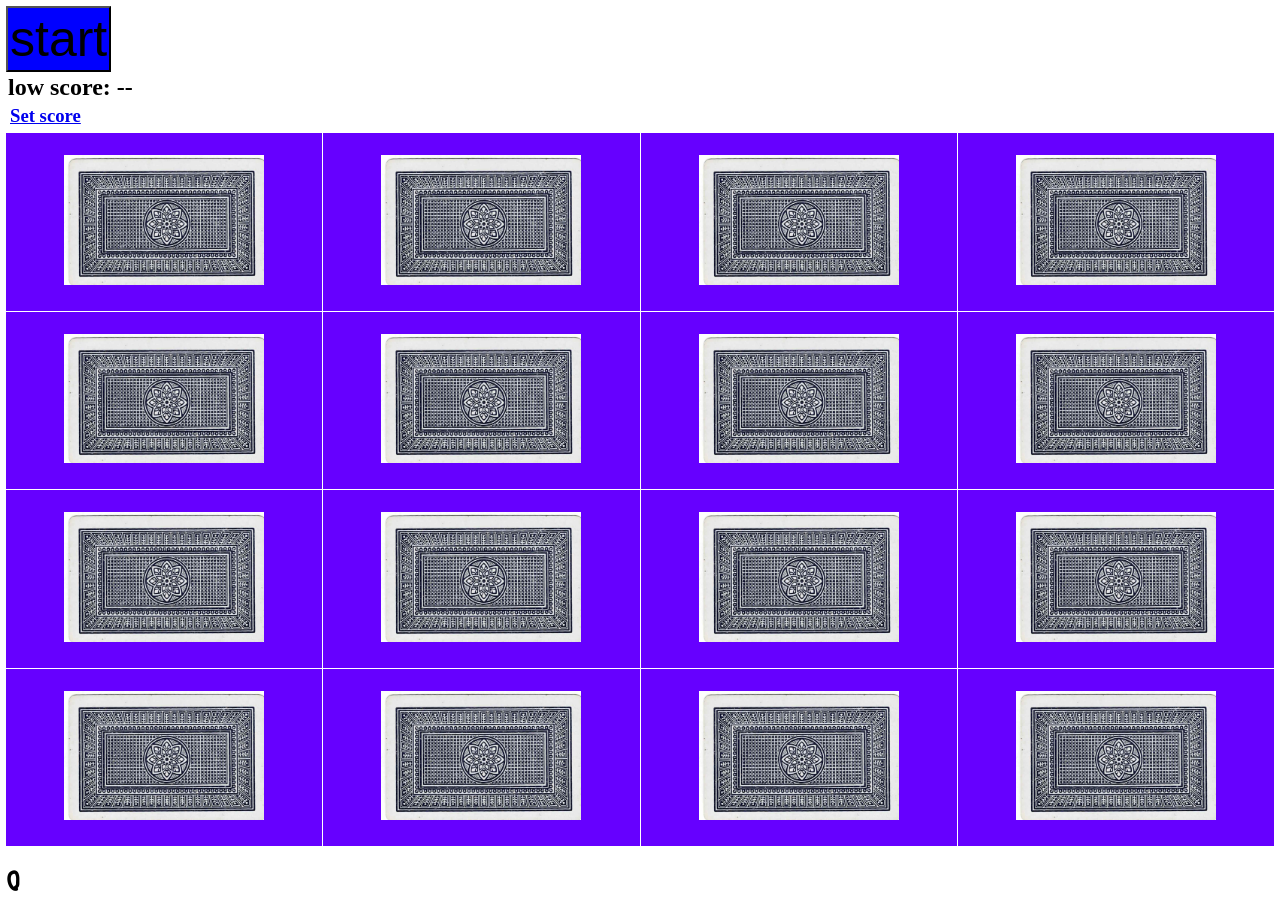
<file: index.html>
<!DOCTYPE html>
<html lang="en">
<head>
    <meta charset="UTF-8">
    <meta name="viewport" content="width=device-width, initial-scale=1.0">
    <link rel="stylesheet" href="Memory_one_player.css">
    <title>Memory one player</title>
    <script src="Memory_one_player.js" defer></script>
</head>
<body>
    <div id="header">
        <button id="start_button">start</button>
        <h2 id="low_score"></h2>
        <h3><a href='Set_score.html'>Set score</a></h3>
    </div>
    <div class="grid-container">
        <div class="grid-item"><img id="card1" src="Cards/Card33.png" alt="card" class="cards"></div>
        <div class="grid-item"><img id="card2" src="Cards/Card33.png" alt="card" class="cards"></div>
        <div class="grid-item"><img id="card3" src="Cards/Card33.png" alt="card" class="cards"></div>
        <div class="grid-item"><img id="card4" src="Cards/Card33.png" alt="card" class="cards"></div>
        <div class="grid-item"><img id="card5" src="Cards/Card33.png" alt="card" class="cards"></div>
        <div class="grid-item"><img id="card6" src="Cards/Card33.png" alt="card" class="cards"></div>
        <div class="grid-item"><img id="card7" src="Cards/Card33.png" alt="card" class="cards"></div>
        <div class="grid-item"><img id="card8" src="Cards/Card33.png" alt="card" class="cards"></div>
        <div class="grid-item"><img id="card9" src="Cards/Card33.png" alt="card" class="cards"></div>
        <div class="grid-item"><img id="card10" src="Cards/Card33.png" alt="card" class="cards"></div>
        <div class="grid-item"><img id="card11" src="Cards/Card33.png" alt="card" class="cards"></div>
        <div class="grid-item"><img id="card12" src="Cards/Card33.png" alt="card" class="cards"></div>
        <div class="grid-item"><img id="card13" src="Cards/Card33.png" alt="card" class="cards"></div>
        <div class="grid-item"><img id="card14" src="Cards/Card33.png" alt="card" class="cards"></div>
        <div class="grid-item"><img id="card15" src="Cards/Card33.png" alt="card" class="cards"></div>
        <div class="grid-item"><img id="card16" src="Cards/Card33.png" alt="card" class="cards"></div>
    </div><br>
    <h2 id="timer">0</h2>
    <div id="card_stack"></div>
</body>
</html>
</file>
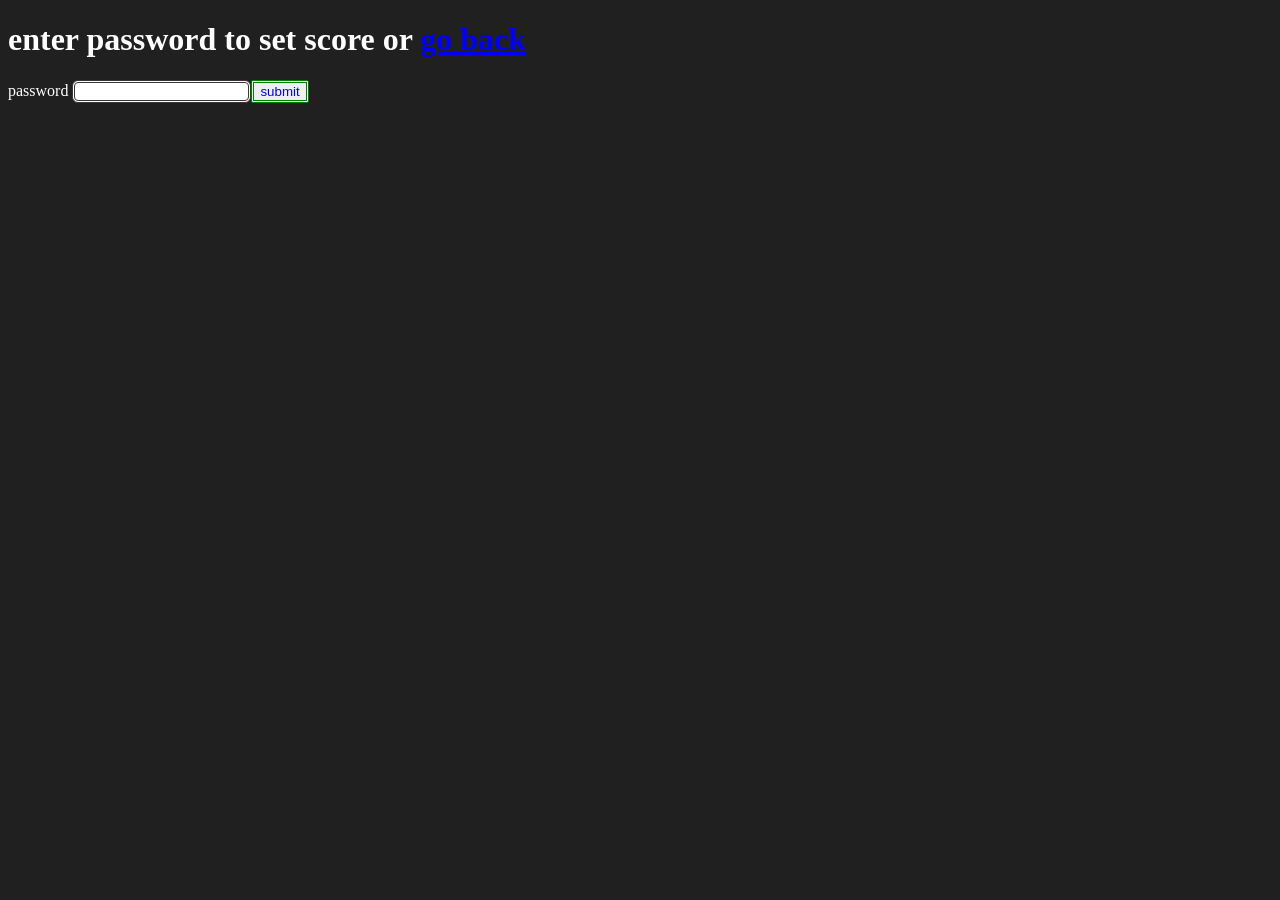
<file: Set_score.html>
<!DOCTYPE html>
<html lang="en">
<head>
    <meta charset="UTF-8">
    <meta name="viewport" content="width=device-width, initial-scale=1.0">
    <title>set score</title>
    <style>
        body{
            background-color: #202020;
            color: #ffffff;
        }
        #setScore{
            display: none;
        }
        #a1{
            color: blue;
        }
        .bs{
            border: 0.2pc double #008000;
            border-radius: 2px;
            color: #0000ff;
        }
        .is{
            border: 0.2pc double #373737;
            border-radius: 6px;
        }
    </style>
    <script src="Set_score.js" defer></script>
</head>
<body>
    <div id="pass">
        <h1>enter password to set score or <a id="a1" href="index.html">go back</a></h1>
        <label for="password">password</label>
        <input id="password" class="is" type="password"><button id="submitButton" class="bs">submit</button>
    </div>
    <div id="setScore">
        <h1>set score</h1>
        <label for="score">set score</label>
        <input id="score" class="is" type="number"><button id="saveButton" class="bs">save</button><br>
        <label for="resetButton">reset score</label>
        <button id="resetButton" class="bs">reset score</button>
    </div>
    <p id="label"></p>
</body>
</html>
</file>
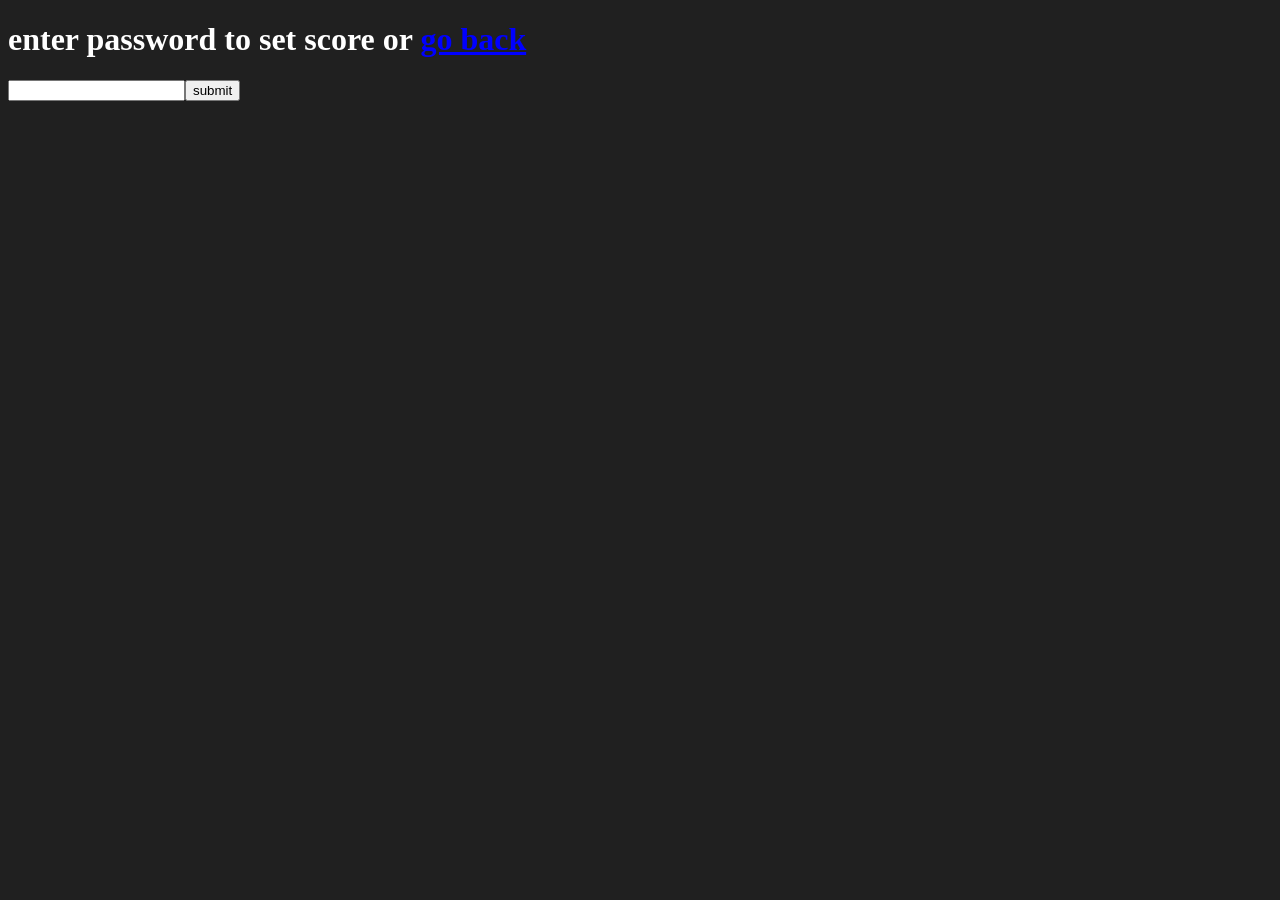
<file: Memory_one_player/Set_score.html>
<!DOCTYPE html>
<html lang="en">
<head>
    <meta charset="UTF-8">
    <meta name="viewport" content="width=device-width, initial-scale=1.0">
    <title>set score</title>
    <style>
        body{
            background-color: #202020;
            color: #ffffff;
        }
        #setScore{
            display: none;
        }
        #a1{
            color: blue;
        }
    </style>
    <script src="Set_score.js" defer></script>
</head>
<body>
    <div id="pass">
        <h1>enter password to set score or <a id="a1" href="index.html">go back</a></h1>
        <input id="password" type="password"><button id="submitButton">submit</button>
        <p id="label"></p>
    </div>
    <div id="setScore">
        <h1>set score</h1>
        <input id="score" type="number">
        <button id="saveButton">save</button>
    </div>
</body>
</html>
</file>
<file: Memory_one_player.css>
@font-face {
  font-family: 'oliv2';
  src: url('oliv2.ttf') format('truetype');
  font-weight: normal;
  font-style: normal;
  font-display: swap;
}
.grid-container {
  /* Step 1: Change the layout mode to grid */
  display: grid;

  /* Step 2: Define 3 columns of equal width using fractional units (fr) */
  grid-template-columns: repeat(4, 1fr);

  /* Step 3: Define row heights (optional, rows will auto-size by default) */
  grid-template-rows: auto;
  /* Step 4: Add a 20px gap spacing between your grid cells */
  gap: 1px;
}

/* Optional styling to visualize the items */
.grid-item {
  background-color: #6600ff;
  color: white;
  padding: 20px;
  text-align: center;
}
@media (min-width: 980px) {.cards{width: 200px;}}

@media (max-width: 980px) and (min-width: 780px){.cards{width: 150px;}}

@media (max-width: 780px) and (min-width: 580px){.cards{width: 100px;}}

@media (max-width: 580px) {.cards{width: 50px;}}
#p1{color: #0000ff;}
#start_button{
  background-color: #0000ff;
  font-size: 50px;
}
#timer{
  font-family: oliv2;
}
*{
  margin: 0px;
  padding: 2px;
}
</file>
